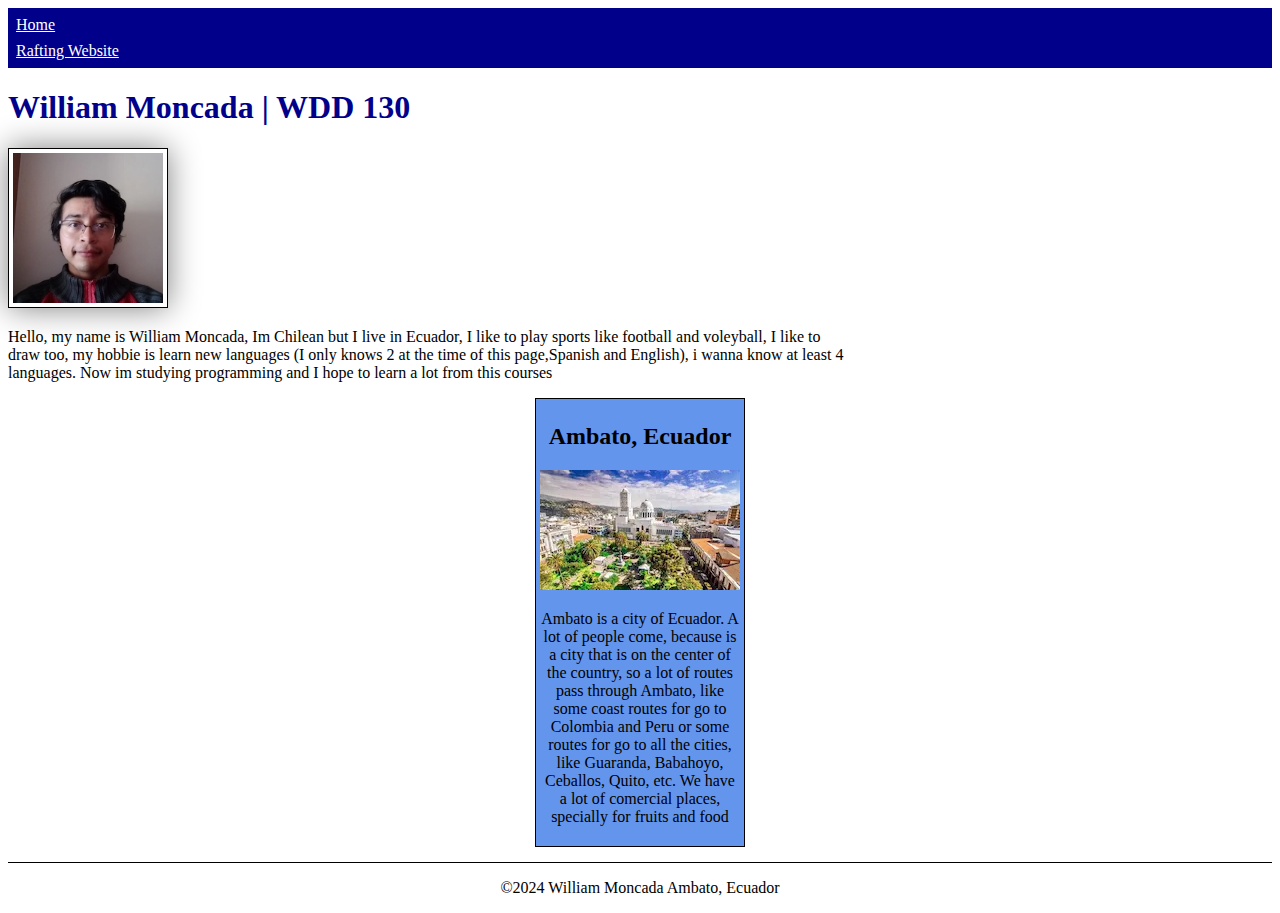
<file: index.html>
<!DOCTYPE html>
<html lang="en-US">
    <head>        
        <meta charset="utf-8">
        <meta name="viewport" content="width=device-width,initial-scale=1.0">
        <meta name="description" content="William Moncada, Ambato, Ecuador, Home Page.">
        <meta name="author" content="William Moncada">
        <title>William Moncada | WDD 130</title>
        <link rel="stylesheet" href="styles/styles.css">        
    </head>
    <body>
        <header>
            <nav>
                <a href="#">Home</a>
                <a href="/wwr/home.html">Rafting Website</a>
            </nav>
        </header>
        <main>
            <h1>William Moncada | WDD 130</h1>
            <img src="images/profile.webp" alt="Hello, my name is William Moncada" width="200">
            <p>Hello, my name is William Moncada, Im Chilean but I live in Ecuador, I like to play sports like football and voleyball, I like to draw too, 
               my hobbie is learn new languages (I only knows 2 at the time of this page,Spanish and English), i wanna know at least 4 languages. 
               Now im studying programming and I hope to learn a lot from this courses
            </p>
        </main>
        <aside>
            <h2>Ambato, Ecuador</h2>
            <img src="images/ambato-ecuador.webp" alt="The center of the Ambato city" width="200">
            <p>Ambato is a city of Ecuador. A lot of people come, because is a city that is on the center of the country, so a lot of routes pass through Ambato, like some coast routes for go to Colombia and Peru or some routes for go to all the cities, like Guaranda, Babahoyo, Ceballos, Quito, etc. We have a lot of comercial places, specially for fruits and food</p> 
        </aside>
        <footer>
            <p>&copy;2024  William Moncada  Ambato, Ecuador</p>
        </footer>
    </body>
</html>
</file>
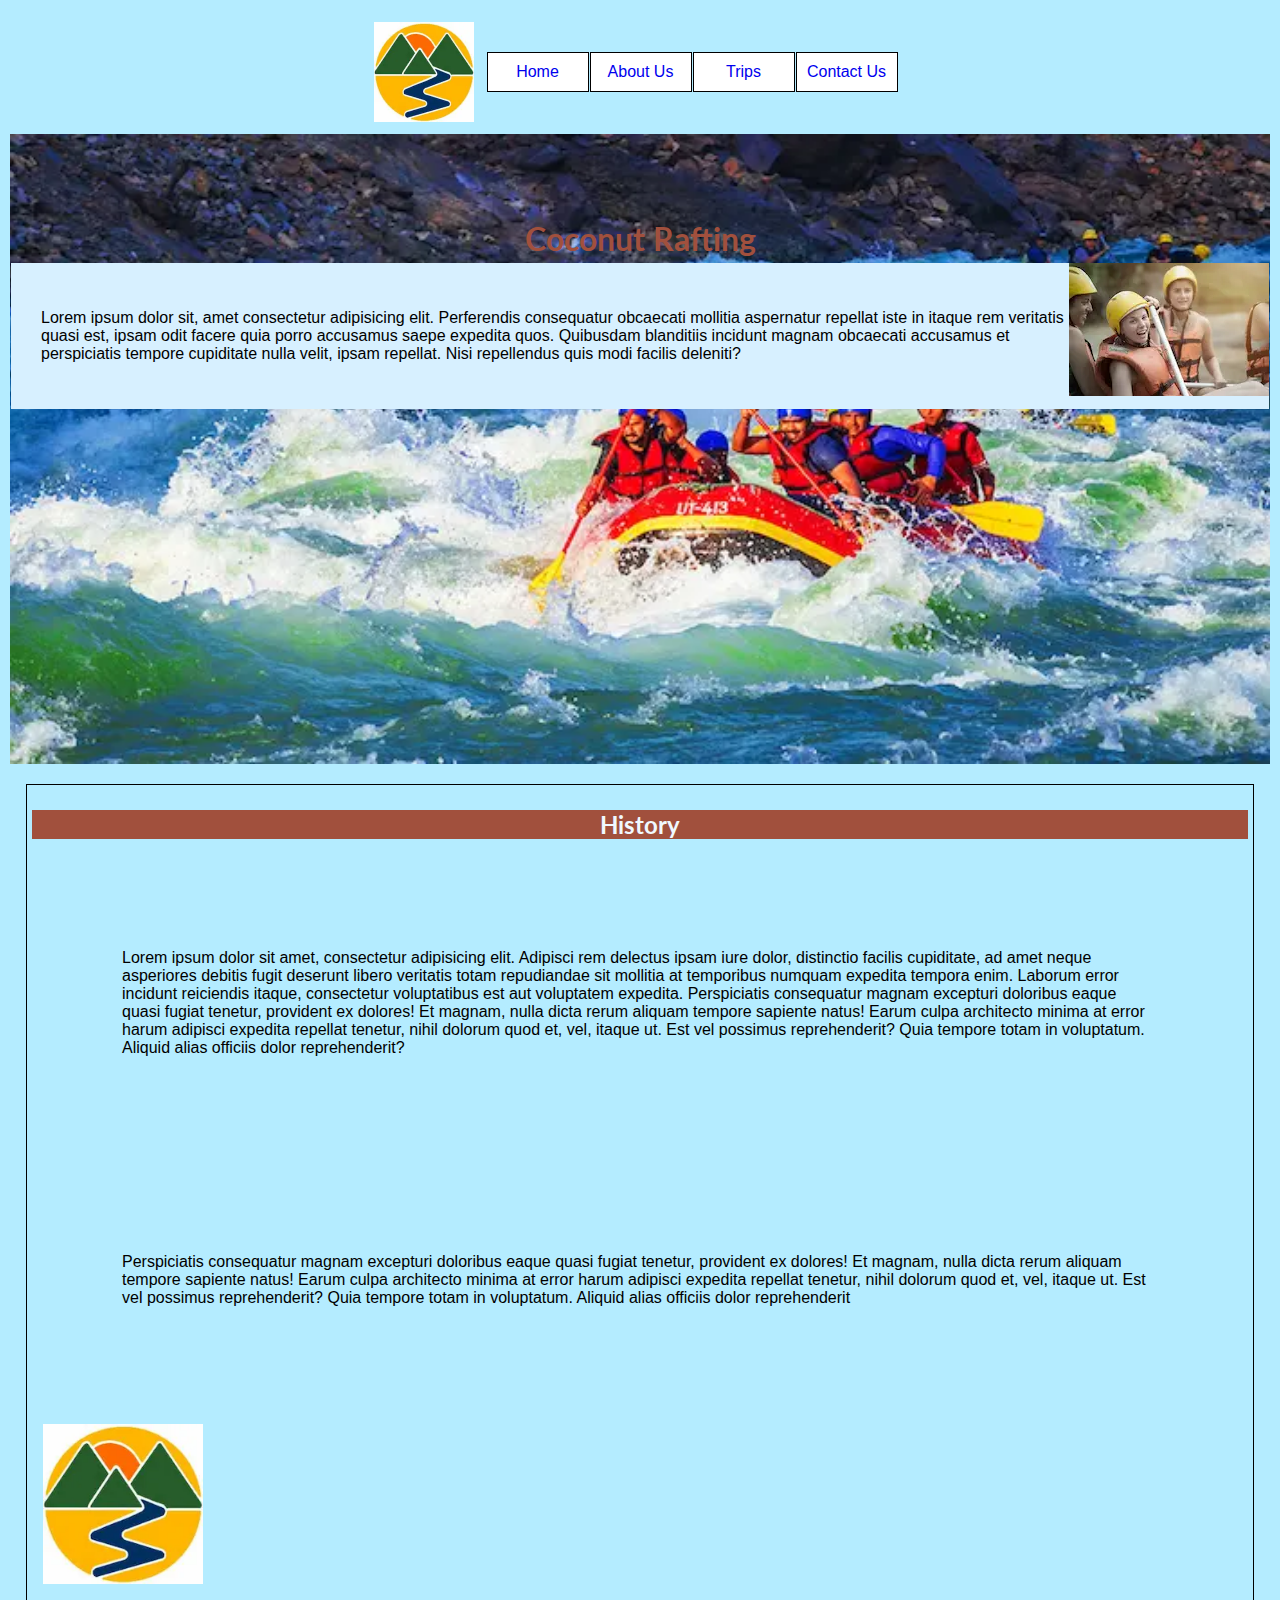
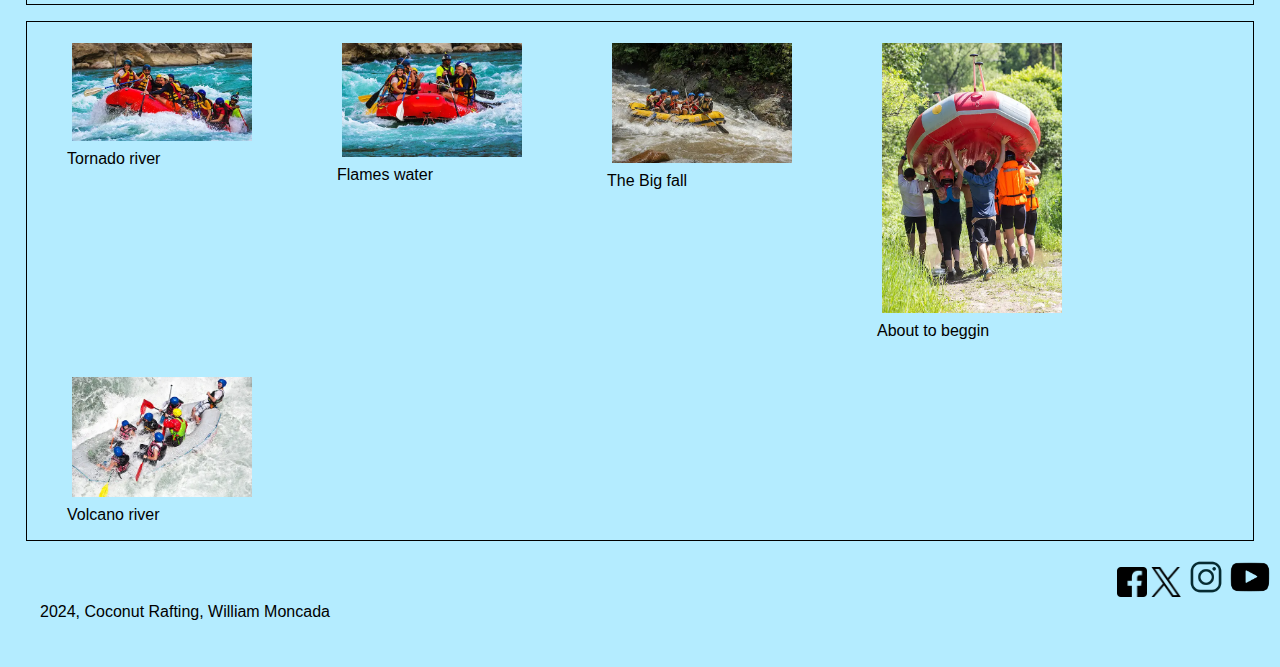
<file: wwr/about.html>
<!DOCTYPE html>
<html lang="en-US">
    <head>
        <meta charset="utf-8">
        <meta name="viewport" content="width=device-width,initial-scale=1.0">
        <meta name="description" content="Rafting">
        <meta name="author" content="William Moncada">
        <title> Coconut Rafting </title>
        <link rel="stylesheet" href="styles/rafting.css">
        <link rel="preconnect" href="https://fonts.googleapis.com">
<link rel="preconnect" href="https://fonts.gstatic.com" crossorigin>
<link href="https://fonts.googleapis.com/css2?family=Host+Grotesk:ital,wght@0,300..800;1,300..800&family=Lato:ital,wght@0,100;0,300;0,400;0,700;0,900;1,100;1,300;1,400;1,700;1,900&display=swap" rel="stylesheet">
    </head>
    <body>
        <header class="grid-container" >
            <link rel="preconnect" href="https://fonts.googleapis.com">
            <link rel="preconnect" href="https://fonts.gstatic.com" crossorigin>
            
            <img class="logo" src="images/circlelogo.webp" alt="Raft Logo" width="100">
            <nav class="grid-container" >
                <a class="nav_boxe4"  href="index.html">Home</a>
                <a class="nav_boxe3"  href="about.html">About Us</a>
                <a class="nav_boxe2" href="trips.html">Trips</a>
                <a class="nav_boxe1" href="contact.html">Contact Us</a>
            </nav>                               
        </header>
        <main>
            <div class="hero">
                <img src="images/rafting.webp" alt="Rafting Background">
                <h1>Coconut Rafting</h1>
                <article>
                    <img src="images/happy_employers.webp" alt="Happy people" width="30">
                    <p>Lorem ipsum dolor sit, amet consectetur adipisicing elit. Perferendis consequatur obcaecati mollitia aspernatur repellat iste in itaque rem veritatis quasi est, ipsam odit facere quia porro accusamus saepe expedita quos. Quibusdam blanditiis incidunt magnam obcaecati accusamus et perspiciatis tempore cupiditate nulla velit, ipsam repellat. Nisi repellendus quis modi facilis deleniti?</p>
                </article>
            </div>            
            <section class="history_box" >
                <h2 class="history_topic" >History</h2>
                <p class="text1">Lorem ipsum dolor sit amet, consectetur adipisicing elit. Adipisci rem delectus ipsam iure dolor, distinctio facilis cupiditate, ad amet neque asperiores debitis fugit deserunt libero veritatis totam repudiandae sit mollitia at temporibus numquam expedita tempora enim. Laborum error incidunt reiciendis itaque, consectetur voluptatibus est aut voluptatem expedita. Perspiciatis consequatur magnam excepturi doloribus eaque quasi fugiat tenetur, provident ex dolores! Et magnam, nulla dicta rerum aliquam tempore sapiente natus! Earum culpa architecto minima at error harum adipisci expedita repellat tenetur, nihil dolorum quod et, vel, itaque ut. Est vel possimus reprehenderit? Quia tempore totam in voluptatum. Aliquid alias officiis dolor reprehenderit?</p><p class="text2" >Perspiciatis consequatur magnam excepturi doloribus eaque quasi fugiat tenetur, provident ex dolores! Et magnam, nulla dicta rerum aliquam tempore sapiente natus! Earum culpa architecto minima at error harum adipisci expedita repellat tenetur, nihil dolorum quod et, vel, itaque ut. Est vel possimus reprehenderit? Quia tempore totam in voluptatum. Aliquid alias officiis dolor reprehenderit</p>
                <img class="history_image" src="images/circlelogo.webp" alt=" Image">
                
            </section>
            <section class="adventure_box" >
                <h2></h2>
                <figure>
                    <img class="img" src="images/rafting1.webp" alt="rafting people">
                    <figcaption> Tornado river</figcaption>
                </figure>

                <figure>
                    <img class="img" src="images/rafting2.webp" alt="rafting people">
                    <figcaption> Flames water</figcaption>
                </figure> 

                <figure>
                    <img class="img" src="images/rafting3.webp" alt="rafting people">
                    <figcaption> The Big fall</figcaption>
                </figure>

                <figure>
                    <img class="img" src="images/rafting4.webp" alt="rafting people">
                    <figcaption> About to beggin</figcaption>
                </figure>

                <figure>
                    <img class="img" src="images/rafting5.webp" alt="rafting people">
                    <figcaption> Volcano river</figcaption>
                </figure>
                
            </section>
        </main>
        <footer>
            <p class="author" > 2024, Coconut Rafting, William Moncada</p>
            <nav class="sociallinks">
                <a href="https://facebook.com">
                    <img src="images/Facebook_Icon.webp" alt="Facebook" width="30">
                </a>
                <a href="https://twitter.com">
                    <img src="images/X_icon.webp" alt="X" width="30">
                </a>
                <a href="https://instagram.com">
                    <img src="images/instagram_Icon.webp" alt="Instagram" width="40">
                </a>
                <a href="https://youtube.com">
                    <img src="images/youtube_Icon.webp" alt="Youtube" width="40">
                </a>
            </nav>
        </footer>
        </body>
</html>
</file>
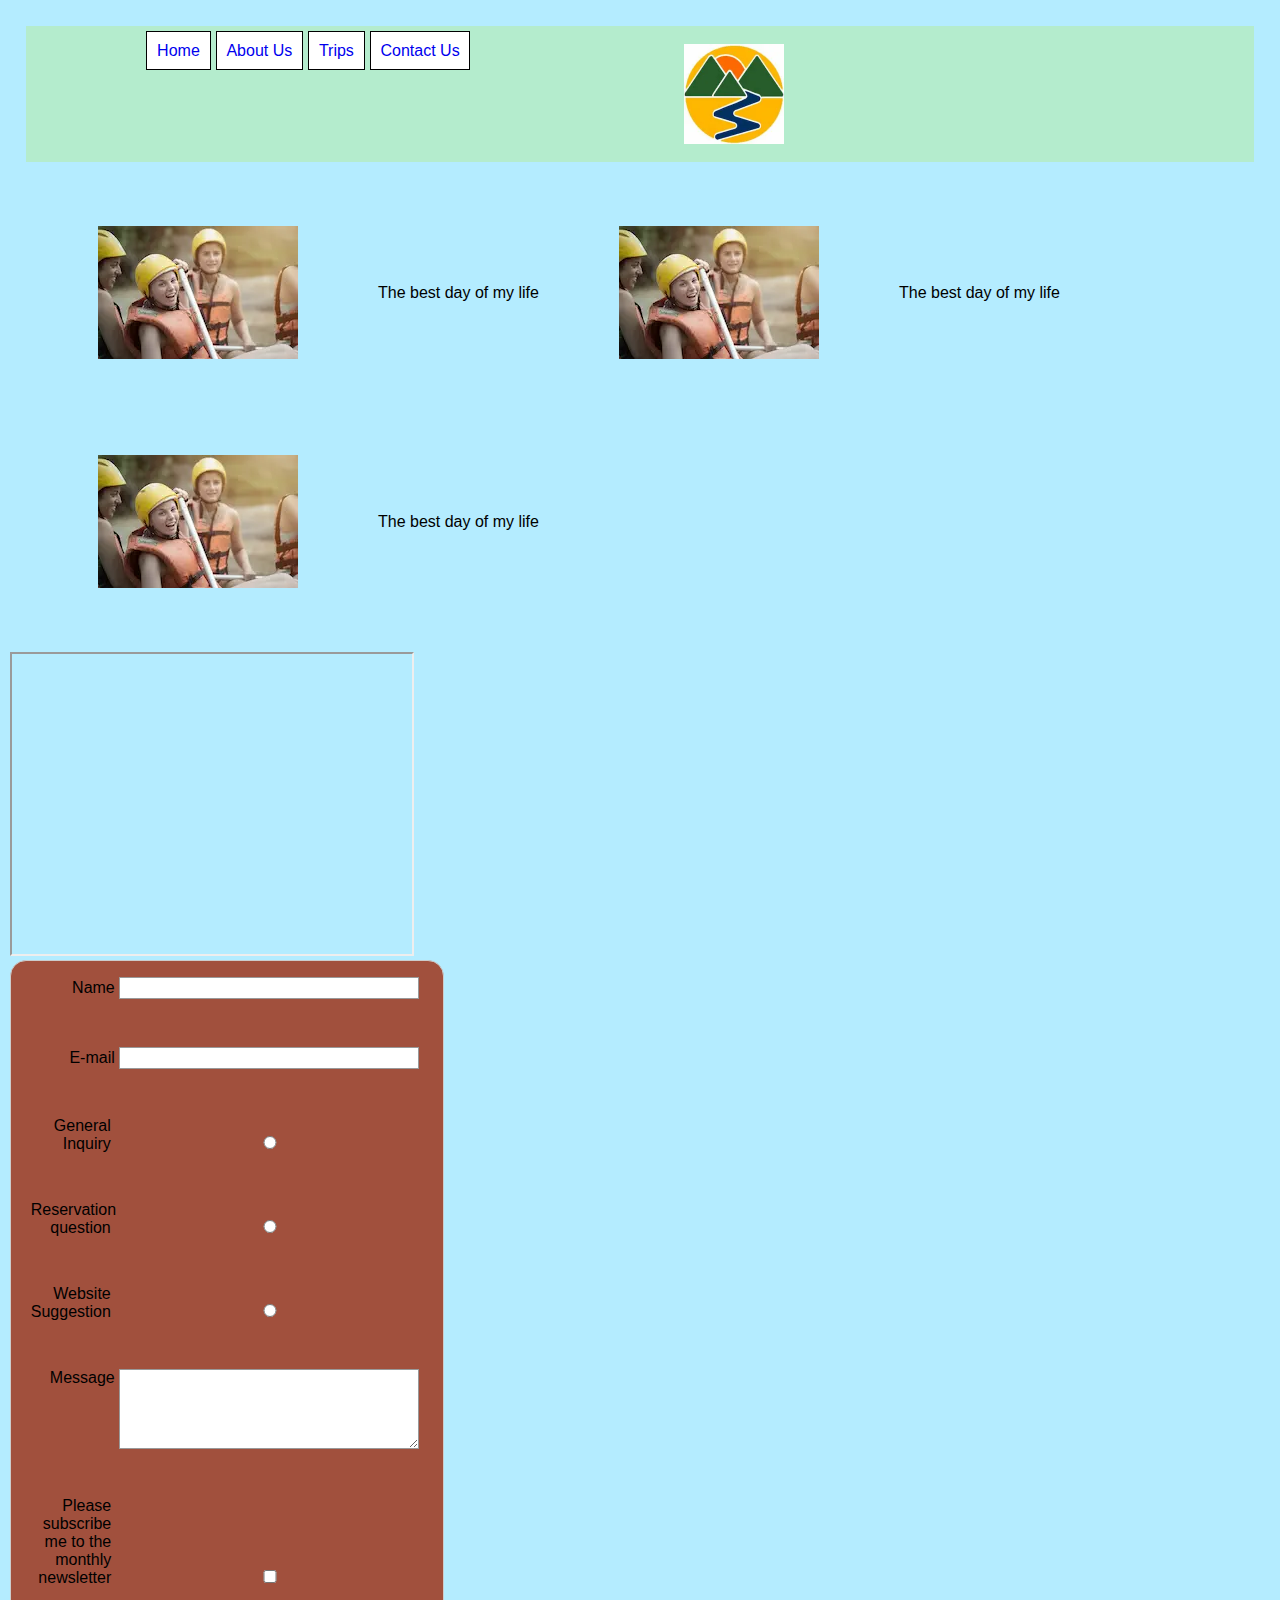
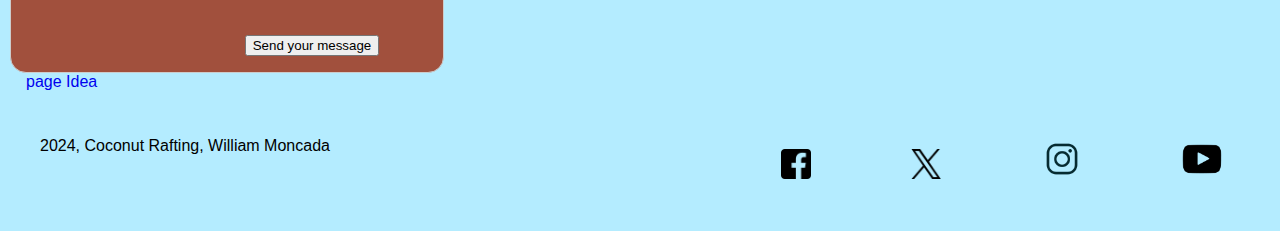
<file: wwr/contact.html>
<!DOCTYPE html>
<html lang="en">
<head>
    <link rel="stylesheet" href="styles/about.css">
    <meta charset="UTF-8">
    <meta name="viewport" content="width=device-width, initial-scale=1.0">
    <meta name="description" content="About us, register, message, information">
    <meta name="author" content="Willia Moncada">
    <title>Contact Us</title>
    <style>

    </style>
</head>
<body>
    <header>
            <img class="logo" src="images/circlelogo.webp" alt="Rafting Logo">
        </a>
        <nav class="change_web">
            <a class="nav_boxe1" href="index.html">Home</a>
            <a class="nav_boxe2" href="http://127.0.0.1:5500/contact_us.html">About Us</a>
            <a class="nav_boxe3" href="site-plan-rafting.html">Trips</a>
            <a class="nav_boxe4" href="contactus.html">Contact Us</a>
        </nav>       
    </header>
    <main>
        <figure>
            <img src="images/happy_employers.webp" alt="happy_employer">
            <figcaption>The best day of my life</figcaption>
            <img src="images/happy_employers.webp" alt="happy_employer">
            <figcaption>The best day of my life</figcaption>
            <img src="images/happy_employers.webp" alt="happy_employer">
            <figcaption>The best day of my life</figcaption>
        </figure>
        
        <iframe src="https://www.google.com/maps/embed?pb=!1m18!1m12!1m3!1d10553.317642628228!2d-118.0522798302511!3d48.60353752078878!2m3!1f0!2f0!3f0!3m2!1i1024!2i768!4f13.1!3m3!1m2!1s0x5362840988827b4f%3A0x8a854fbe7b65ea38!2sKettle%20Falls%2C%20Washington%2099141%2C%20EE.%20UU.!5e0!3m2!1ses-419!2sec!4v1732890689957!5m2!1ses-419!2sec" width="400" height="300" allowfullscreen="" loading="lazy" referrerpolicy="no-referrer-when-downgrade"></iframe>
        <div id="feedback"></div>
        <form action="/handling-form-page" method="post">
            <ul>
                <li>
                <label for="name">Name</label>
                <input type="text" id="name" name="user_name" />
                </li>
                <li>
                <label for="mail">E-mail</label>
                <input type="email" id="mail" name="user_email" />
                </li>
                <li>
                    <label for="general">General Inquiry</label>
                    <input type="radio" id="general" name="user_purpose">
                </li>               
                <li>
                    <label for="reservation">Reservation question</label>
                    <input type="radio" id="reservation" name="user_reservation">
                </li>
                <li>
                    <label for="suggestion">Website Suggestion</label>
                    <input type="radio" id="suggestion" name="user_suggestion">
                </li>
                <li>
                <label for="message">Message</label>
                <textarea id="message" name="user_message"></textarea>
                </li>
                <li>
                    <label for="suscription">Please subscribe me to the monthly newsletter</label>
                    <input type="checkbox" id="suscription" name="month_suscription">
                </li>
                <li class="button">
                    <button type="submit">Send your message</button>
                </li>
            </ul>
        </form>
    </main>
    <footer>
        <nav>
            <a class="sketch" href="https://app.moqups.com/4tuK2kIzOyiIYev3miqnGmAqU6N0mKyh/view/page/ad64222d5">page Idea</a>
        </nav>
        <p class="author" > 2024, Coconut Rafting, William Moncada</p>
            <nav class="sociallinks">
                <a href="https://facebook.com">
                    <img src="images/Facebook_Icon.webp" alt="Facebook" width="30">
                </a>
                <a href="https://twitter.com">
                    <img src="images/X_icon.webp" alt="X" width="30">
                </a>
                <a href="https://instagram.com">
                    <img src="images/instagram_Icon.webp" alt="Instagram" width="40">
                </a>
                <a href="https://youtube.com">
                    <img src="images/youtube_Icon.webp" alt="Youtube" width="40">
                </a>        

            </nav>
            
    </footer>
</body>
</html>
</file>
<file: styles/styles.css>
:root {--padding:4px; --border: 1px solid black; --text-align: center;}
nav{background-color: darkblue;padding: var(--padding);}
nav a {color: white;display: block;padding: var(--padding);}
h1 {color: darkblue;}
main img {width: 150px;height: auto;border: 1px solid black;padding: var(--padding);box-shadow: 0 0 30px gray;}
p {padding: 0;}
main {max-width: 840px;}
aside {width: 200px;margin: auto;border: var(--border);/* 1 */;padding: var(--padding);background-color: cornflowerblue;text-align: var(--text-align);}
aside img {width: 200px;height: auto;}
footer {margin-top: 15px;border-top: 1px solid #000;text-align: var(--text-align);}
</file>
<file: wwr/styles/rafting.css>
:root{--background-color: rgb(180, 236, 255);--color: rgb(161,80,61)}




h1{color: var(--color);font-family: 'lato','Italic';
    position: absolute;
    top:4rem;
    left: 0;
    right: 0;
    text-align: center;}

.hero article {width: auto;
    top: 8rem;
    max-height: 200px;
    position: absolute;
    margin:1px;
    background-color: rgba(215,240,259);
    color: black;
    flex-wrap: wrap;}

.hero article img {float: right;
    width: 200px;}



.hero img{
    width:100%; 
    height: auto;
flex-wrap: wrap;}

.hero{position: relative;
    flex-wrap: wrap;
}

p {
    padding: 30px;
    flex-wrap: wrap;
    
}

.sociallinks {
    float: right;
    
}

.author {
    float: inline-start;
    
}

a {
    text-decoration: none;
}

.grid-container {
    display: grid;
    display: flex;
    flex-wrap: wrap;
    grid-template-columns: repeat(auto);
    justify-content: center;
    grid-template-rows: repeat(1,30px);
    background-color: rgb(180, 236, 255);
    padding: 10px;
    place-items: center;
    grid-template-areas:
    "   .       .       .       .       .       "
    "   logo       nav1       nav2       nav3       nav4        ";
}


.logo {
    grid-area: auto;
    z-index: 1;
    padding: 2px;
}

.nav_boxe1 { 
    grid-area: nav1 ;
    text-decoration: none;
    text-align: center;
    background-color: white;
    margin: 0.5px;
    padding: 10px;
    text-align: center;
    border: 1px solid black;
    min-width: 80px;
    max-height: 20px;
    
}

.nav_boxe2 {

    grid-area: nav2 ;
    background-color: white;
    margin: 0.5px;
    text-decoration: none;
    padding: 10px;
    text-align: center;
    border: 1px solid black;
    min-width: 80px;
    max-height: 20px;
}

.nav_boxe3 {
    background-color: white; 
    margin: 0.5px; 
    padding: 10px;
    grid-area: nav3 ;
    text-decoration: none;
    text-align: center;
    border: 1px solid black;
    min-width: 80px;
    max-height: 20px;
}

.nav_boxe4 {
    background-color: white; 
    margin: 0.5px; 
    padding: 10px;
    grid-area: nav4 ;
    text-decoration: none;
    text-align: center;
    border: 1px solid black;
    min-width: 80px;
    max-height: 20px;
}

body {font-family: 'Gill Sans', 'Gill Sans MT', 'Trebuchet MS', sans-serif;
    background-color: var(--background-color); 
    max-width: 800rem;
    margin: 0 auto; 
    padding: 10px;}

h2{color: var(--color);
    font-family: 'lato','italic';
    text-align: center;}

    
.history_box {
    margin: 1rem;
    border: 1px solid black;
    padding: 5px;
}

.text1 {
    padding: 90px;
}

.text2 {
    padding: 90px;
}

.history_image {
    margin: 6px;
    padding: 5px;    
    width: 160px;
}

.history_topic {
    background-color:var(--color);
    color: aliceblue;
}

.adventure_box {
    margin: 1rem;
    border: 1px solid black;  
    display: flex;   
    flex-wrap: wrap;
}

.img {
    max-width: 180px;

    padding: 5px
}
</file>
<file: wwr/styles/about.css>
:root{--background-color: rgb(180, 236, 255);--color: rgb(161,80,61)}


h1{color: var(--color);font-family: 'lato','Italic';
    position: absolute;
    top:4rem;
    left: 0;
    right: 0;
    text-align: center;}
p {
    padding: 30px;
    flex-wrap: wrap;
    
}

.sociallinks {
    float: right;
    
}

.author {
    float: inline-start;
    
}

a {
    text-decoration: none;
}


.logo {
  display: flex;
  flex-wrap: wrap;
  left: 40rem;
    z-index: 1;
    padding: 2px;
    width: 100px;
}

body {font-family: 'Gill Sans', 'Gill Sans MT', 'Trebuchet MS', sans-serif;
    background-color: var(--background-color); 
    max-width: 800rem;
    margin: 0 auto; 
    padding: 10px;}

h2{color: var(--color);
    font-family: 'lato','italic';
    text-align: center;}


.text1 {
    padding: 90px;
}

.text2 {
    padding: 90px;
}


form {
    margin: 1;
    width: 400px;
    padding: 1rem;
    border: 1px solid #ccc;
    border-radius: 1rem;
    background-color: rgb(161,80,61);
    text-align: center;
  }
  
ul {
    list-style: none;
    padding: 0;
    margin: 0;
  }
  
form li + li {
    margin-top: 3rem;
  }
  
label {
    display: inline-block;
    width: 80px;
    text-align: right;
  }
  
input,
textarea {
    font: 1em sans-serif;
    width: 300px;
    box-sizing: border-box;
    border: 1px solid #999;
  }
  
input:focus,
textarea:focus {
    border-color: #000;
  }
  
textarea {
    vertical-align: top;
    height: 5em;
  }
  
.button {
    padding-left: 90px;
  }
  
.button {
    margin-left: 5em;
  }
#feedback {
      background-color: antiquewhite;
      position: absolute;
      top: 0;
      left: 0;
      right: 0;
      padding: .5em;
      display: none;      
  }
.moveDown {
      margin-top: 3em;
  }

main {
    justify-content: flex-end;
}

img {
    position: relative;
    padding: 3em;
}

.change_web {
  float: right;
}
.nav_boxe1 { 
  text-decoration: none;
  text-align: center;
  background-color: white;
  margin: 0.3px;
  padding: 9.8px;
  text-align: center;
  border: 1px solid black;
  min-width: 80px;
  max-height: 20px;
  
}

.nav_boxe2 {
  background-color: white;
  margin: 0.3px;
  text-decoration: none;
  padding: 9.8px;
  text-align: center;
  border: 1px solid black;
  min-width: 80px;
  max-height: 20px;
}

.nav_boxe3 {
  background-color: white; 
  margin: 0.3px; 
  padding: 9.8px;
  text-decoration: none;
  text-align: center;
  border: 1px solid black;
  min-width: 80px;
  max-height: 20px;
}

.nav_boxe4 {
  background-color: white; 
  margin: 0.3px; 
  padding: 9.8px;
  text-decoration: none;
  text-align: center;
  border: 1px solid black;
  min-width: 80px;
  max-height: 20px;
}

figure {
  display: flex;
  flex-wrap: wrap ;
}

header {
  display: flex;
  flex-wrap: wrap;
  background-color: rgb(180, 236, 205);
  padding: 1rem;
  margin: 1em;
}

figcaption {
  padding: 2em;
  margin: auto 0;
  justify-content: baseline;
}

.sketch {
  padding: 1rem;
  right: 20rem;
}
</file>
